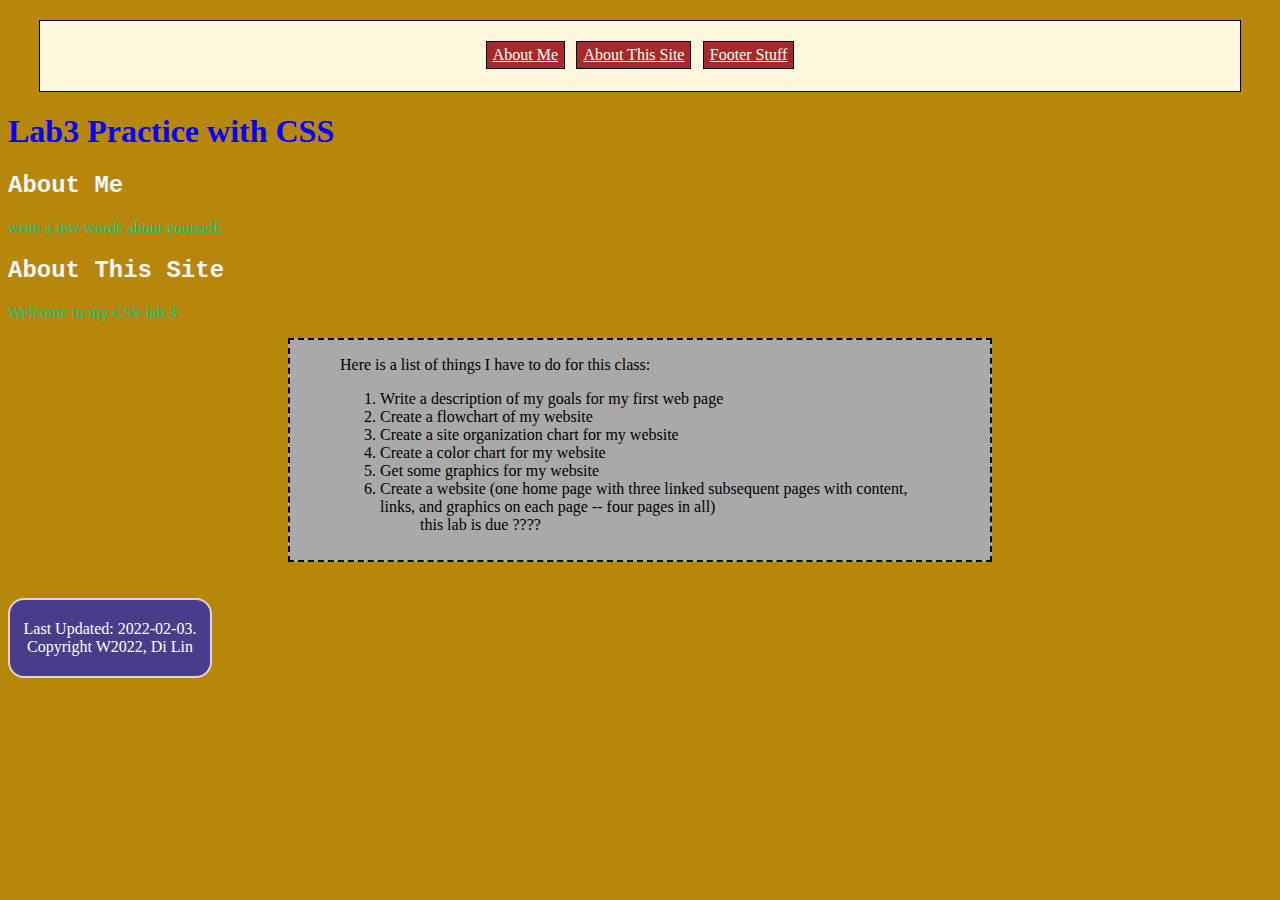
<file: Lab3/index.html>
<!doctype html>
<html lang="en">
<head>
  <meta charset="utf-8">
<title>Lab3</title>
<link rel="stylesheet" type="text/css" href="style.css">  
</head>
<body>
<header>
<nav>
  <ul>
    <li><a href="#aboutme">About Me</a></li>
    <li><a href="#aboutsite">About This Site</a></li>
    <li><a href="#footer">Footer Stuff</a></li>
  </ul>
</nav>
  <h1>Lab3 Practice with CSS</h1>
  <h2>About Me</h2>
  <p> write a few words about yourself. </p>
  <h2>About This Site</h2>
  <p>Welcome to my CSS lab 3 </p>
  
  <!-- <div class="promote"> <img src="images/su.gif" alt="Stanford University image" height="50" width="38" /> </div> -->
</header>
<div id="mainsection">
<p>Here is a list of things I have to do for this class:</p>
<ol>
  <li>Write a description of my goals for my first web page </li>
  <li>Create a flowchart of my website</li>
  <li>Create a site organization chart for my website</li>
  <li>Create a color chart for my website</li>
  <li>Get some graphics for my website</li>
  <li>Create a website (one home page with three linked subsequent pages with content, links,
and graphics on each page -- four pages in all) </li>
  <ul>
    <li>this lab is due ????</li>
  </ul>
</ol>

</div>
<footer>
 
  Last Updated: TODAY'S DATE <br>
  Copyright W2022, your name
  
</footer>
</body>
</html>
</file>
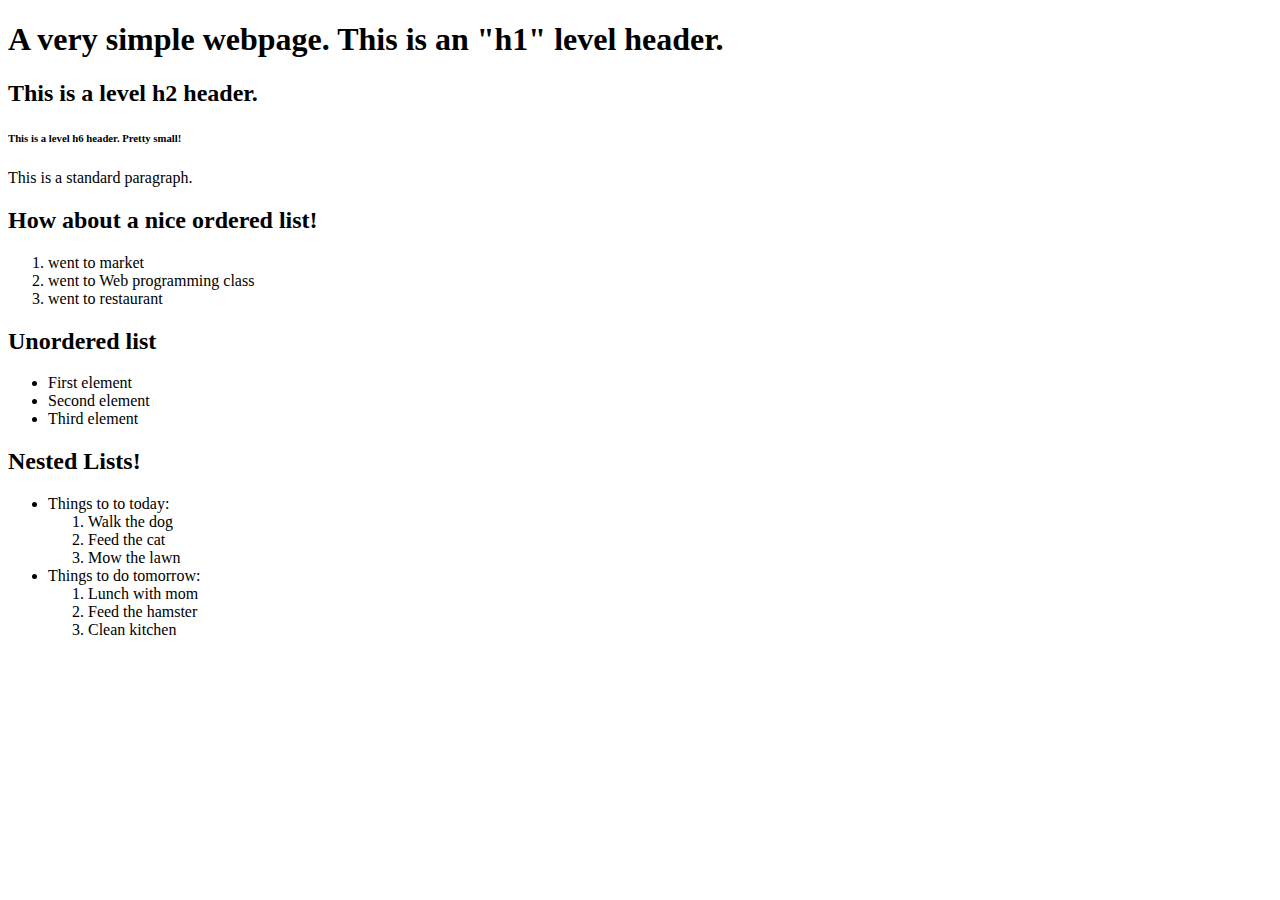
<file: Lab 1/first.html>
<!DOCTYPE html>
<html>
    <head>
        <title>A very simple webpage</title>
        <meta charset="UTF-8" />
    </head>
<body>
    <h1>A very simple webpage. This is an "h1" level header.</h1>
    <h2>This is a level h2 header.</h2>
    <h6>This is a level h6 header. Pretty small!</h6>
    <p>This is a standard paragraph.</p>
    <h2>How about a nice ordered list!</h2>
    <ol>
        <li>went to market
        <li>went to Web programming class
        <li>went to restaurant
    </ol>
    <h2>Unordered list</h2>
    <ul>
        <li>First element
        <li>Second element
        <li>Third element
    </ul>
    
    <h2>Nested Lists!</h2>
    <ul>
        <li>Things to to today:
            <ol>
                <li>Walk the dog
                <li>Feed the cat
                <li>Mow the lawn
            </ol>
        <li>Things to do tomorrow:
            <ol>
                <li>Lunch with mom
                <li>Feed the hamster
                <li>Clean kitchen
            </ol>

    </body>

    </html>
</file>
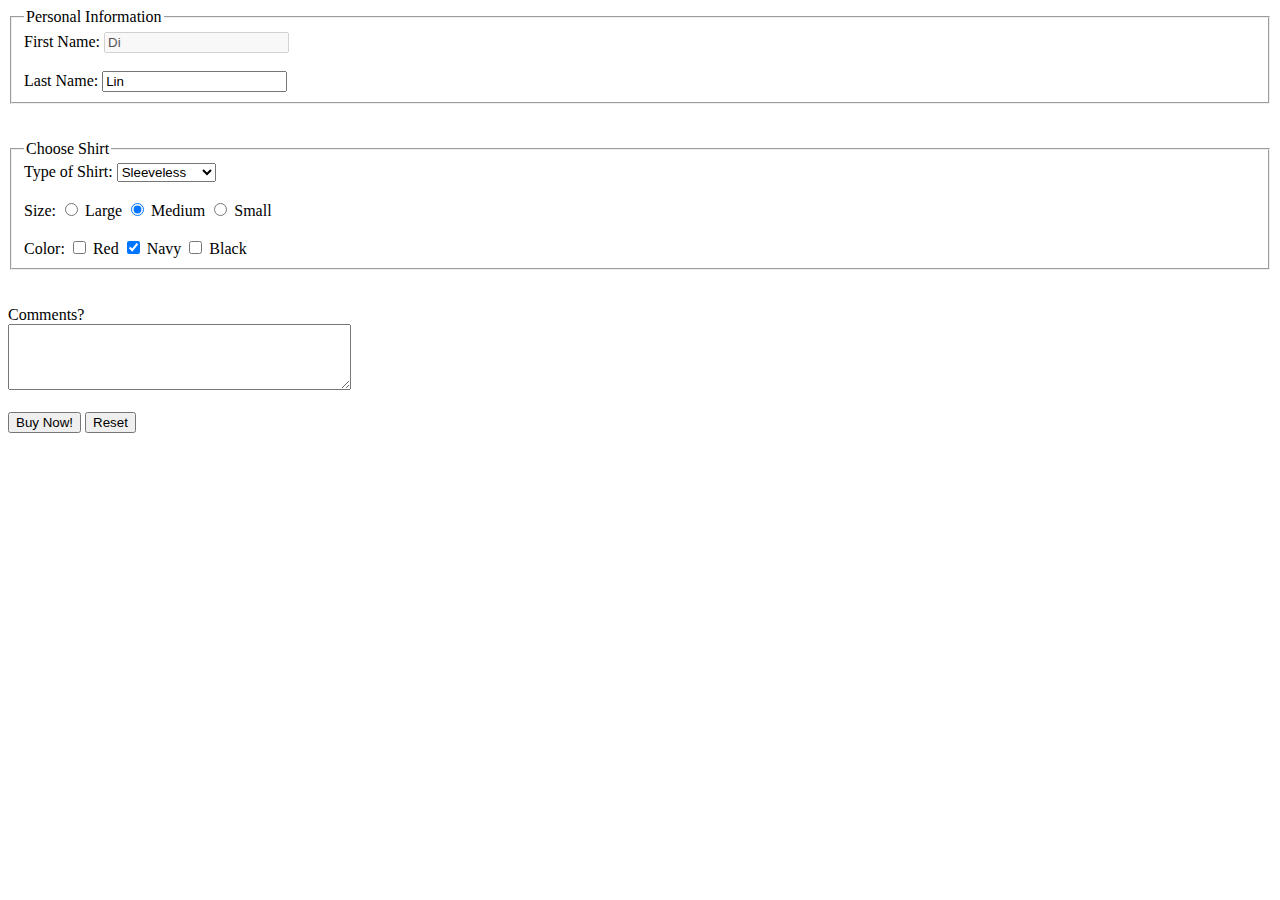
<file: Lab 2/survey.html>
<!DOCTYPE html>
<!--This is the docktype.-->
<html lang="en">

<head>
    <!-- This is head content. -->
    <meta charset="UTF-8" />
    <!--This is the title.-->
    <title>Survey</title>
</head>

<body>
    <!-- This is body content. Include form elements. -->
    <form action="process.php" method="GET" enctype="text/plain">
        <!-- This is the basic information part. Prompt user
            to input the first name and last name.-->
        <fieldset>
            <legend>Personal Information</legend>

            <label for="fname">First Name:</label>
            <input type="text" id="fname" name="fname" value="Di" disabled /><br><br>

            <label for="lname">Last Name:</label>
            <input type="text" id="lname" name="lname" value="Lin" maxlength="30" />

        </fieldset><br><br>

        <!-- This is the shirt choosing part. Prompt user
            to select type, size and color.-->
        <fieldset>
            <legend>Choose Shirt</legend>
            <!-- Prompt user to select type. Default value is Sleeveless.-->
            <label for="types">Type of Shirt:</label>
            <select id="types" name="type">
                <option value="SleeveLess" selected>Sleeveless</option>
                <option value="ShortSleeve">Short Sleeve</option>
                <option value="Polo">Polo</option>
                <option value="CapSleeves">Cap Sleeves</option>
            </select><br><br>
            <!-- Prompt user to select size. Default value is medium.-->
            <label>Size:</label>
            <input type="radio" id="large" name="size" value="Large" />
            <label for="large">Large</label>
            <input type="radio" id="medium" name="size" value="Medium" checked />
            <label for="medium">Medium</label>
            <input type="radio" id="small" name="size" value="Small" />
            <label for="small">Small</label><br><br>
            <!-- Prompt user to select color. Default value is navy.-->
            <label>Color:</label>
            <input type="checkbox" id="color1" name="color1" value="red" />
            <label for="color1">Red</label>
            <input type="checkbox" id="color2" name="color2" value="navy" checked />
            <label for="color2">Navy</label>
            <input type="checkbox" id="color3" name="color3" value="black" />
            <label for="color3">Black</label>

        </fieldset><br><br>

        <!-- This is the comment and submit part. Prompt user
            to input comments, submit this form or reset every field.-->
        <label for="comments">Comments?</label><br>
        <textarea id="comments" name="comments" rows="4" cols="40"></textarea><br><br>

        <button type="submit">Buy Now!</button>
        <button type="reset">Reset</button>
        <br><br>

    </form>
</body>

</html>
</file>
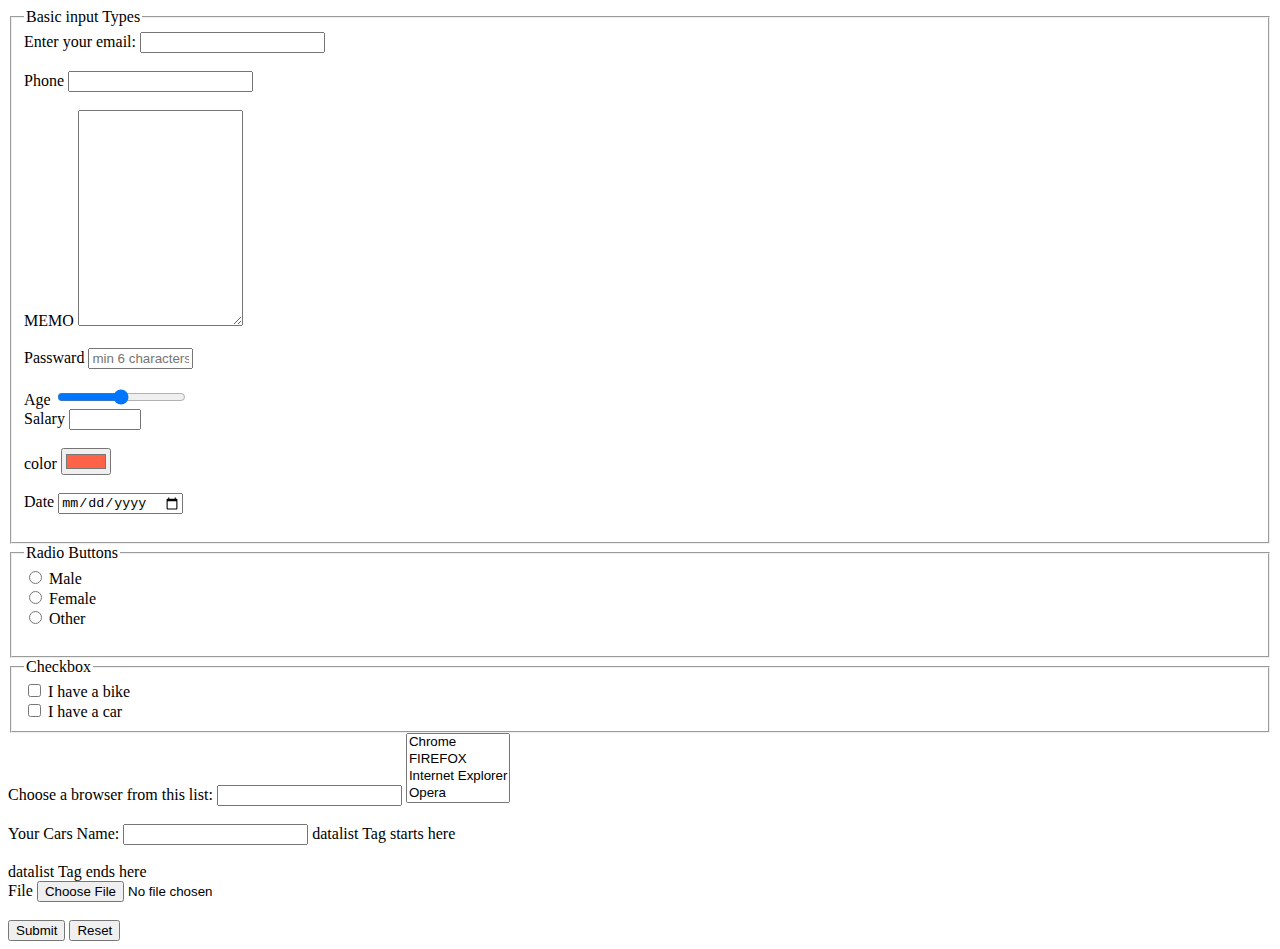
<file: Lab 2/test.html>
<!DOCTYPE html>
<html lang="en">
  <head>
    <meta charset="UTF-8" />
    <title> Regstration Form </title>
  </head>
  <body>

    
    <form action="process.php" method="GET" enctype="text/plain">
  
      <fieldset>
        <legend>Basic input Types</legend>
       
        <label for="ema">Enter your email:</label>
        <input type="email" id="ema" name="email" required> <br><br>

        <label for="cc2">Phone</label>
        <input type="text" id="cc2" name="contact2" /><br><br>

        <label for="cc3">MEMO </label>
        <textarea name="test1" id="cc3" rows="14" cols="18"></textarea><br><br>

        <label for="cc4">Passward </label>
       <input type="password" name="secret" id="cc4" size="10" maxlength="10" required placeholder="min 6 characters"/><br><br>

       <label for="cc5">Age </label>
       <input type="range" id="cc5" name="age"><br>

       <label for="cc6">Salary </label>
       <input type="number" id="cc6" name="salary" min="400" max="2000" step="100"><br><br>


       <label for="cc7">color </label>
       <input type="color" name="bg-color" id="cc7" value="#ff6347"><br><br>


       <label for="cc8"> Date </label>
       <input type="date" name="appt-date" ><br><br>

        

      </fieldset>
      
      <fieldset>
        <legend>Radio Buttons</legend>

          <input type="radio" id="male" name="gender" value="male" />
          <label for="male">Male</label><br>

          <input type="radio" id="female" name="gender" value="female" />
          <label for="female">Female</label><br>

          <input type="radio" id="other" name="gender" value="other" />
          <label for="other">Other</label><br><br>

      </fieldset>

      <fieldset>
        <legend>Checkbox</legend>
          <input type="checkbox" id="vehicle1" name="vehicle1" value="Bike">
          <label for="vehicle1"> I have a bike</label><br>

          <input type="checkbox" id="vehicle2" name="vehicle2" value="Car">
          <label for="vehicle2"> I have a car</label><br>

          <!-- <input type="checkbox" id="vehicle3" name="vehicle3" value="Boat">
          <label for="vehicle3"> I have a boat</label>  -->
</fieldset>
<label for="myBrowser">Choose a browser from this list:</label> 
<input list="browsers" id="myBrowser" name="myBrowser"  >
<select id="browsers" multiple>
  <option value="Chrome"> Chrome </option>
  <option value="Firefox">FIREFOX </option>
  <option value="Internet Explorer"> Internet Explorer</option>
  <option value="Opera">Opera</option>
  <option value="Safari">Safari</option>
  <option value="Microsoft Edge">Microsoft Edge</option>
  </select><br><br>

  <label>Your Cars Name: </label>
  <input list="cars">
      
  datalist Tag starts here
  <datalist id="cars">
      <option value="BMW">
      <option value="Bentley">
      <option value="Mercedes">
      <option value="Audi">
      <option value="Volkswagen">
  </datalist>
  <br>
  <br>
  datalist Tag ends here
<div>
  <label for="file" >File</label>
  <input id="file" type="file" name="file">
</div>
<br>

<button type="submit"> Submit</button>
<button type="reset"> Reset</button>
    
      
      
    </form>
  </body>
</html>
</file>
<file: Lab3/style.css>
/* External CSS Style linked with Lab3 assesment 
** @author Di Lin-CST8285, 2022-02-02
** 
*/

/* Define background color of whole page */
body {
  background-color: darkgoldenrod;
}

/* Define the style of nav block, with width, height, border and padding. */
nav {
  background-color: cornsilk;
  border: 1px double black;
  margin: 0 auto;
  width: 800px;
  height: 20px;
  padding-top: 10px;

  padding-bottom: 40px;
  padding-right: 200px;
  padding-left: 200px;
  margin-top: 20px;
  border-radius: 0px;
}

/* Define the style of ul which is inside of nav block, with width, height, border and padding. */
nav ul {
  list-style-type: none;
  display: flex;
  flex-direction: row;
  justify-content: space-around;
  align-items: center;
  padding-top: 10px;
  padding-bottom: 10px;
  padding-left: 240px;
  padding-right: 240px;
  margin: 0 auto;
  overflow: hidden;
}

/* Define the style of li which is inside of nav block, with width, height, border and padding. */
nav ul li a {
  display: block;
  color: white;
  text-align: center;
  padding: 4px;
  text-decoration: none;
  border: 1px solid black;
  background-color: brown;
  padding-right: 6px;
  padding-left: 6px;
}

/* Define the style of link which is inside of nav block, with width, height, border and padding. 
** And the style of hover and active status of li link.
*/
li a:link {
  color: white;
  text-decoration: underline;
}

li a:hover {
  color: white;
  background-color: #555555;
  text-decoration: none;
}

li a:active {
  color: yellowgreen;
}

/* Define the style of h1. */
h1 {
  color: blue;
}

/* Define the style of h2. */
h2 {
  font-family: "Courier New", Courier, monospace;
  color: aliceblue;
}

/* Define the style of paragragh. */
p {
  font-family: "Times New Roman", Times, serif;
  color: #07ca86;
}

/* Define the style of id:mainsection. */
#mainsection {
  display: block;
  font-family: Georgia, "Times New Roman", Times, serif;
  border: 2px dashed black;
  background-color: darkgrey;
  width: 600px;
  height: 220px;
  margin: 0 auto;
  padding-right: 50px;
  padding-left: 50px;
}

/* Define the style of paragragh which is inside of id:mainsection. */
#mainsection p {
  color: black;
}

/* Define the style of list which is inside of id:mainsection. */
#mainsection ul li {
  display: inline-block;
}

/* Make footer's content invisible. */
footer {
  visibility: hidden;
}

/* Define the style of footer, and replace footer‘s content. */
footer::after {
  visibility: visible;
  display: block;
  content: "Last Updated: 2022-02-03. Copyright W2022, Di Lin";
  position: absolute;
  border: 2px solid rgb(228, 213, 213);
  background-color: darkslateblue;
  color: white;
  width: 200px;
  padding: 20px 0;
  text-align: center;
  border-radius: 16px;
}
</file>
